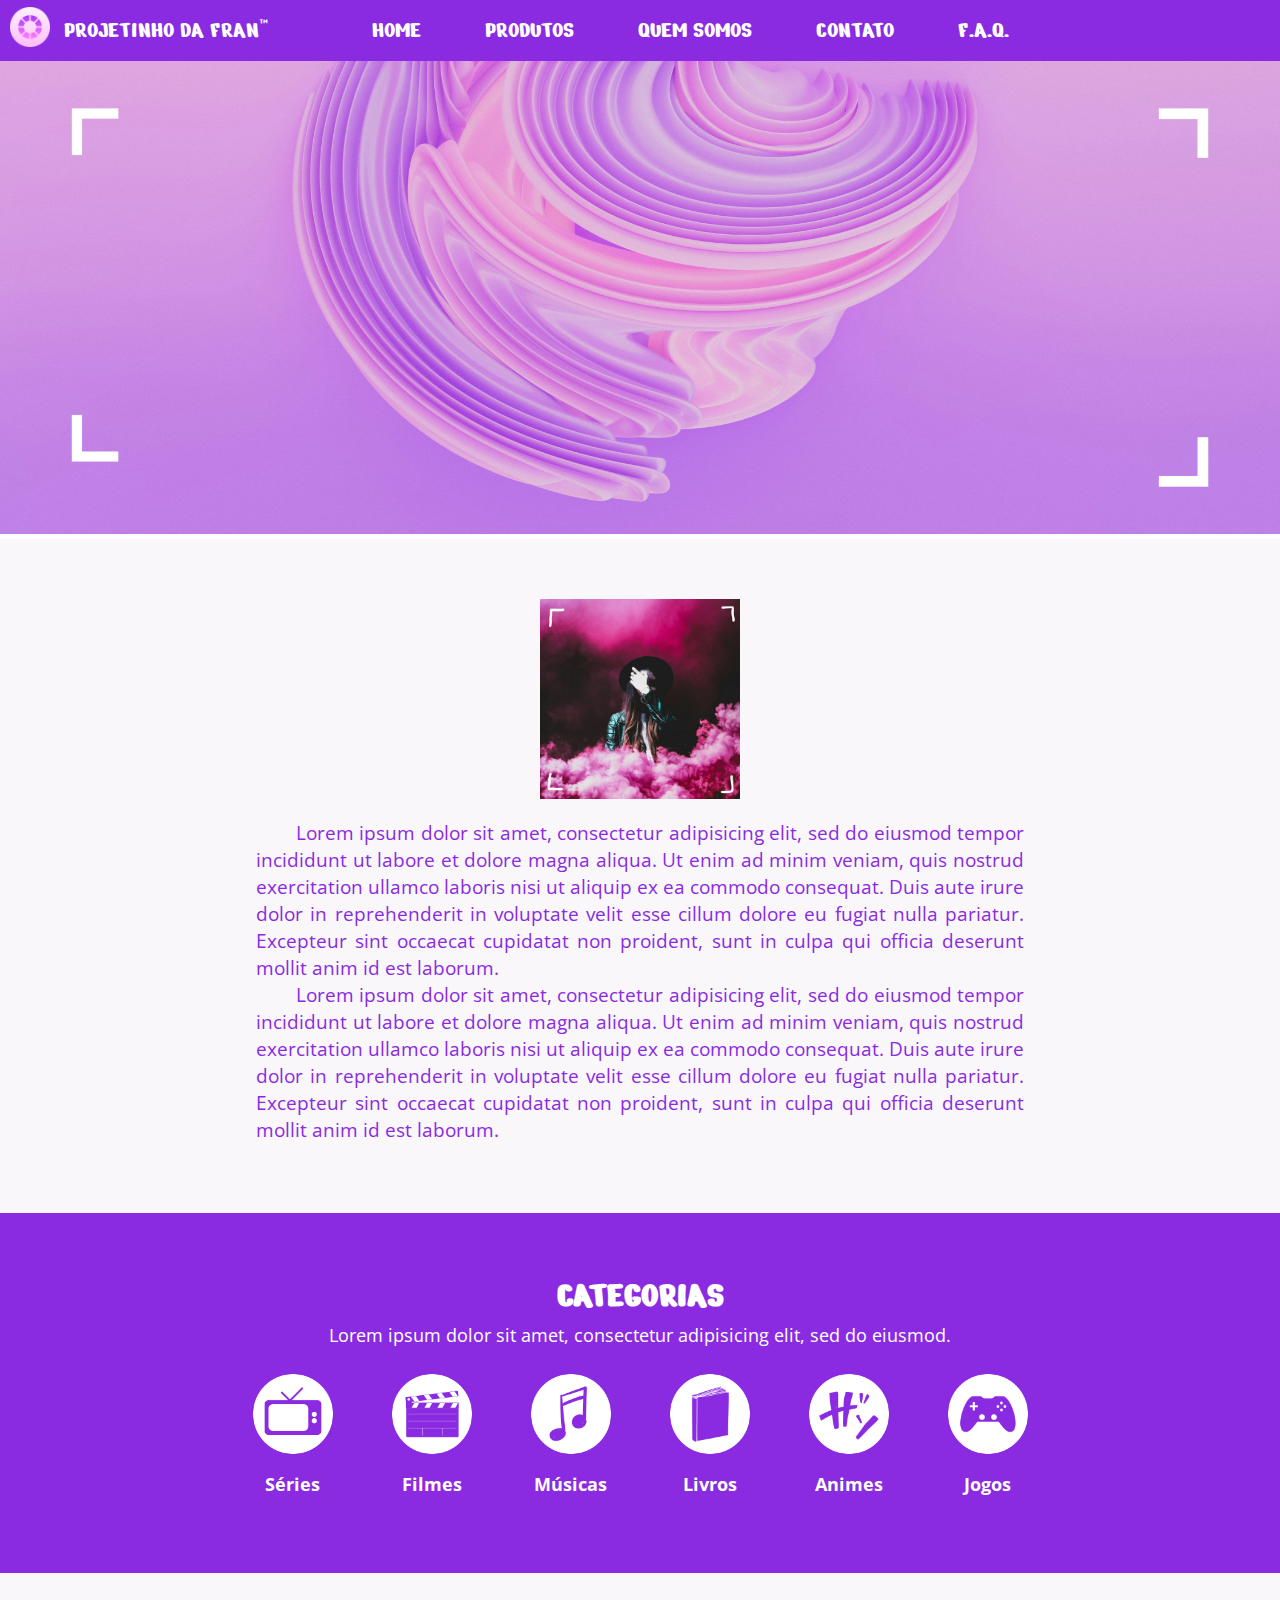
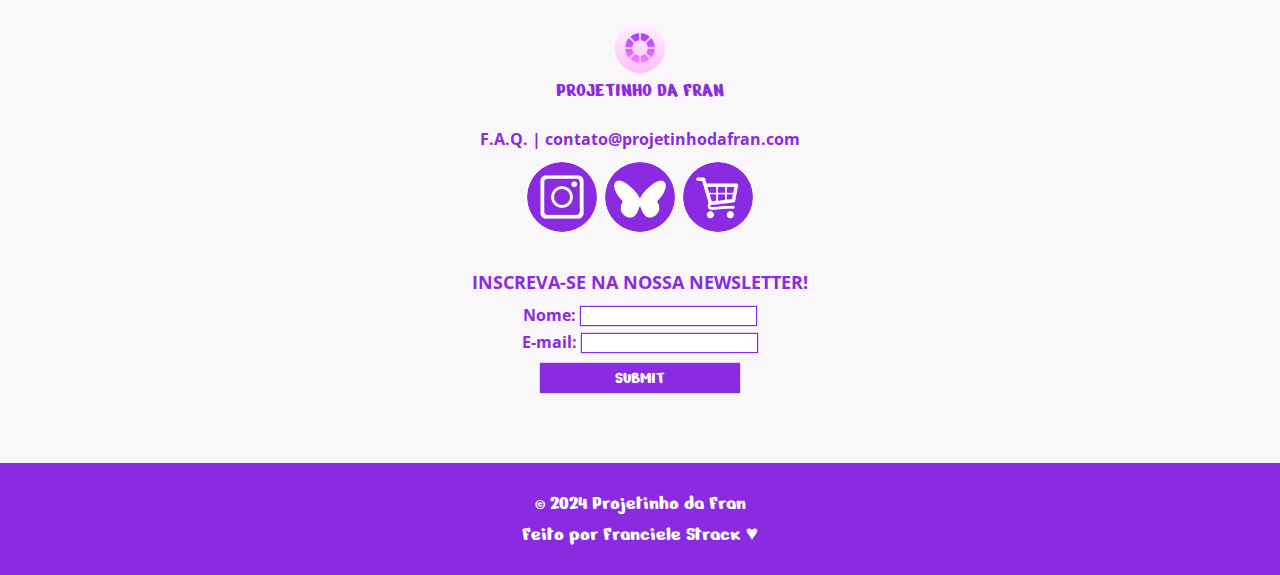
<file: index.html>
<!DOCTYPE html> 
<html lang="pt-br">
	<head>
		<!-- meta -->
		<meta charset="utf-8">
		<meta name="viewport" content="width=device-width, initial-scale=1">

		<!-- favicon -->
		<link rel="icon" href="favicon/favicon.png" type="image/x-icon">

		<!-- título -->
		<title>Página Inicial | Projetinho da Fran</title>

		<!-- links -->
		<link rel="stylesheet" type="text/css" href="main.css">
	</head>
	<body>

		<!-- script de alerta -->
		<script language="JavaScript">window.alert("EM CONSTRUÇÃO!");</script>

		<!-- CABEÇALHO / MENU -->
		<header>
			<nav>
				<ul>
					<li>
						<img src="images/logo.png" alt="logo do projeto">
					</li>
					<li class="navText">
						Projetinho da Fran™
					</li>
					<li>
						<a href="#">Home</a>
					</li>
					<li>
						<a href="produtos.html">Produtos</a>
					</li>
					<li>
						<a href="#quem-somos">Quem somos</a>
					</li>
					<li>
						<a href="#contatos">Contato</a>
					</li>
					<li>
						<a href="faq.html">F.A.Q.</a>
					</li>
				</ul>
			</nav>
		</header>

		<!-- CONTENT -->
		<main>

		<!-- banner (futuro slider) -->
		<section class="banner">
			<div>
				<img src="images/banner1.png" alt="banner">
			</div>
		</section>

		<!-- apresentação -->
		<section class="quemSomos" id="quem-somos">
			<div class="apresentacao">
				<img src="images/girl.png" alt="garota">
			</div>
			<div class="apresentacao">
				<p>
					Lorem ipsum dolor sit amet, consectetur adipisicing elit, sed do eiusmod
					tempor incididunt ut labore et dolore magna aliqua. Ut enim ad minim veniam,
					quis nostrud exercitation ullamco laboris nisi ut aliquip ex ea commodo
					consequat. Duis aute irure dolor in reprehenderit in voluptate velit esse
					cillum dolore eu fugiat nulla pariatur. Excepteur sint occaecat cupidatat non
					proident, sunt in culpa qui officia deserunt mollit anim id est laborum.
				</p>
				<p>
					Lorem ipsum dolor sit amet, consectetur adipisicing elit, sed do eiusmod
					tempor incididunt ut labore et dolore magna aliqua. Ut enim ad minim veniam,
					quis nostrud exercitation ullamco laboris nisi ut aliquip ex ea commodo
					consequat. Duis aute irure dolor in reprehenderit in voluptate velit esse
					cillum dolore eu fugiat nulla pariatur. Excepteur sint occaecat cupidatat non
					proident, sunt in culpa qui officia deserunt mollit anim id est laborum.
				</p>
			</div>
		</section>

		<!-- categorias -->
		<section class="categorias">
			<h1>Categorias</h1>
			<div>
				Lorem ipsum dolor sit amet, consectetur adipisicing elit, sed do eiusmod.
			</div>
			<p class="categ">
				<a href="produtos.html#1" target="_blank"><img src="images/series.png" alt="Séries"><br />Séries</a>
			</p>
			<p class="categ">
				<a href="produtos.html#2" target="_blank"><img src="images/filmes.png" alt="Filmes"><br />Filmes</a>
			</p>
			<p class="categ">
				<a href="produtos.html#3" target="_blank"><img src="images/musica.png" alt="Música"><br />Músicas</a>
			</p>
			<p class="categ">
				<a href="produtos.html#4" target="_blank"><img src="images/livros.png" alt="Livros"><br />Livros</a>
			</p>
			<p class="categ">
				<a href="produtos.html#5" target="_blank"><img src="images/animes.png" alt="Animes"><br />Animes</a>
			</p>
			<p class="categ">
				<a href="produtos.html#6" target="_blank"><img src="images/jogos.png" alt="Jogos"><br />Jogos</a>
			</p>
		</section>

		<!-- contato -->
		<section class="contato" id="contatos">
			<div class="contLogo">
				<img src="images/logo.png" alt="Logo" class="contImg">Projetinho da Fran
			</div>
			<div class="contLinks">
				<a href="faq.html">F.A.Q.</a> | <a href="mailto:contato@projetinhodafran.com">contato@projetinhodafran.com</a>
			</div>
			<div class="linksExt">
				<a href="https://www.instagram.com/" target="_blank"><img src="images/instagram.png" alt="Instagram">				
			</div>
			<div class="linksExt">
				<a href="https://bsky.app/" target="_blank"><img src="images/bluesky.png" alt="BlueSky">				
			</div>
			<div class="linksExt">
				<a href="#" target="_blank"><img src="images/shop.png" alt="Comprar"></a>
			</div>
			<div class="formulario">
				<p>
					Inscreva-se na nossa newsletter!
				</p>
				<form action="" method="post">
					<div class="newsletter">
						<label for="nome">Nome: </label><input type="text" name="nome" id="nome">
					</div>
					<div class="newsletter">
						<label for="email">E-mail: </label><input type="email" name="email" id="email">
					</div>
					<div class="botao">
						<input type="submit" name="submit">
					</div>
				</form>
			</div>
		</section>
		
		</main>

		<!-- RODAPÉ -->
		<footer class="rodape">
			<div>
				<p>© 2024 Projetinho da Fran<br />
				Feito por Franciele Strack ♥</p>
			</div>
		</footer>
	</body>
</html>
</file>
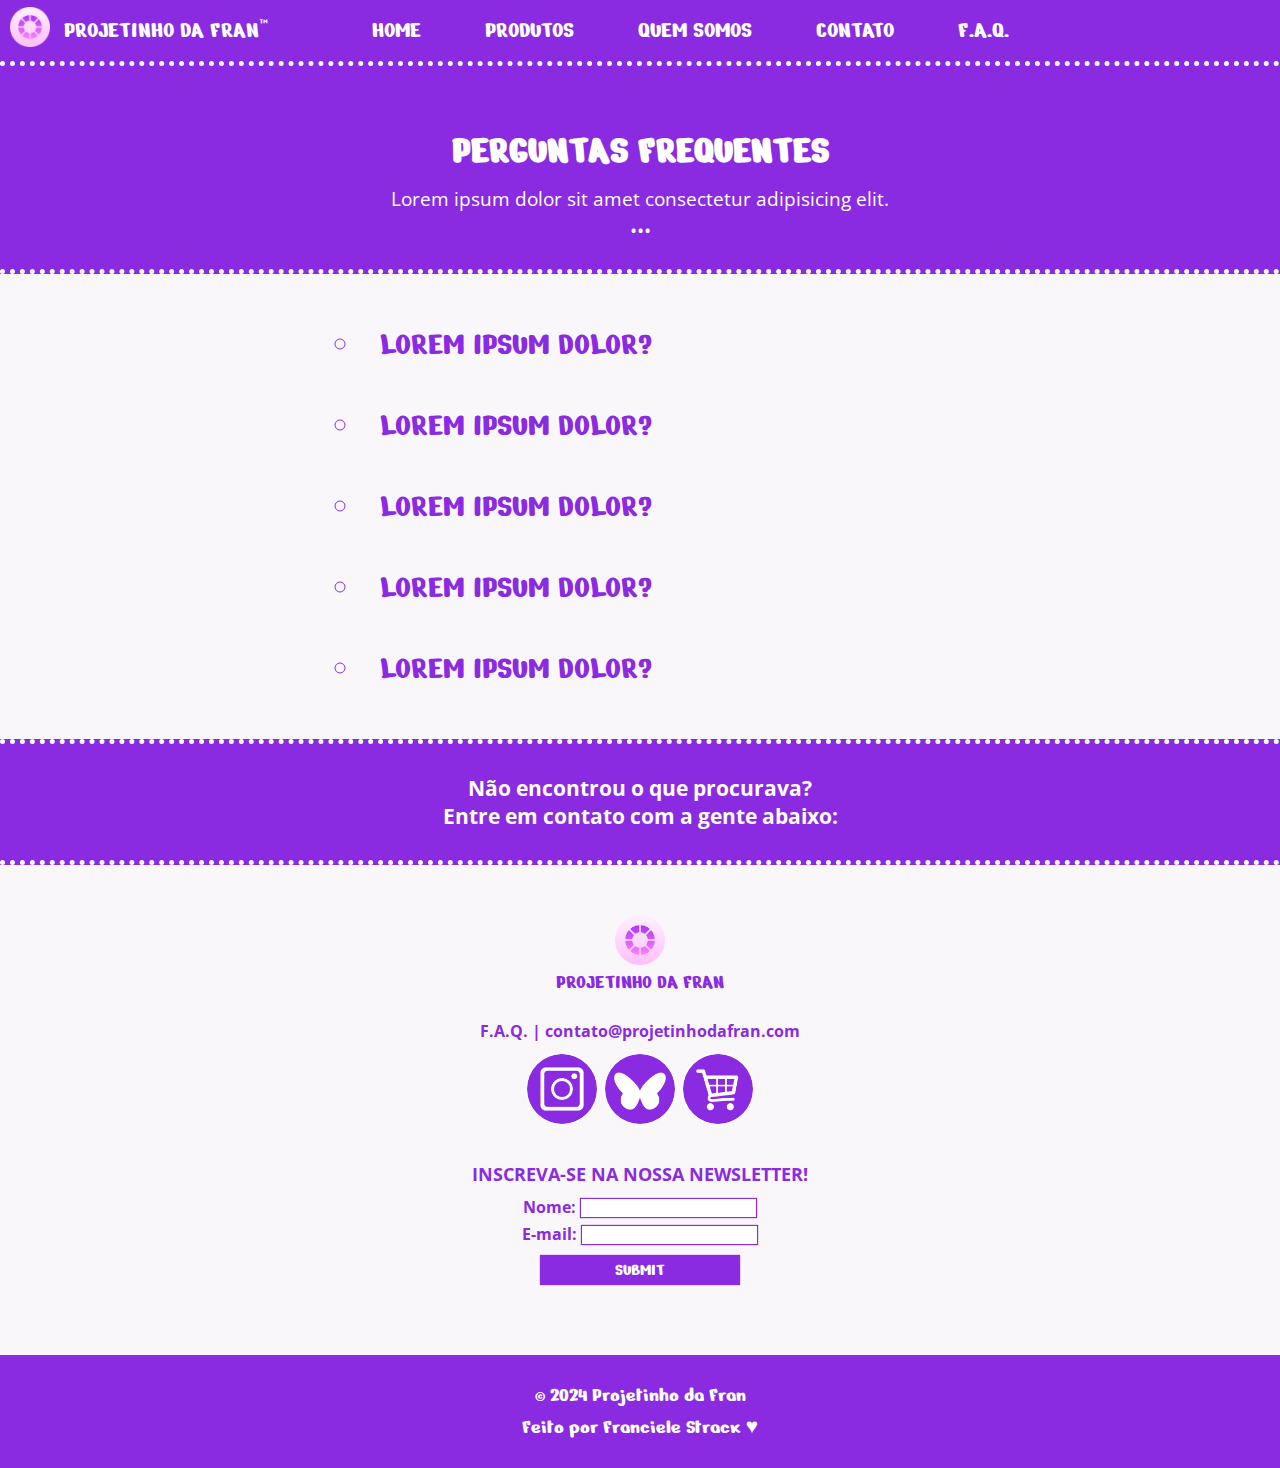
<file: faq.html>
<!DOCTYPE html>
<html lang="pt-br">
    <head>
        <!-- meta -->
		<meta charset="utf-8">
		<meta name="viewport" content="width=device-width, initial-scale=1">

		<!-- favicon -->
		<link rel="icon" href="favicon/favicon.png" type="image/x-icon">

		<!-- título -->
		<title>F.A.Q. | Projetinho da Fran</title>

		<!-- links -->
		<link rel="stylesheet" type="text/css" href="main.css">
		<link rel="stylesheet" type="text/css" href="faq.css">
    </head>
    <body>
        <!-- CABEÇALHO / MENU -->
		<header>
			<nav>
				<ul>
					<li>
						<img src="images/logo.png" alt="logo do projeto">
					</li>
					<li class="navText">
						Projetinho da Fran™
					</li>
					<li>
						<a href="index.html">Home</a>
					</li>
					<li>
						<a href="produtos.html">Produtos</a>
					</li>
					<li>
						<a href="index.html#quem-somos">Quem somos</a>
					</li>
					<li>
						<a href="#contatos">Contato</a>
					</li>
					<li>
						<a href="#">F.A.Q.</a>
					</li>
				</ul>
			</nav>
		</header>

		<!-- CONTENT -->
		<main>
			<section>
				<div class="tituloFaq">
					<h1>Perguntas frequentes</h1>
					<p>Lorem ipsum dolor sit amet consectetur adipisicing elit.</p>
					<p>•••</p>
				</div>
				<div class="containerFaq">
					<details>
						<summary onClick="changeListStyle()">Lorem ipsum dolor?</summary>
						<p>
							Lorem ipsum dolor sit amet, consectetur adipisicing elit.
							Sapiente fugiat perferendis numquam at labore, adipisci minima
							voluptates ipsa et. Repellat rerum minima facere neque,
							dignissimos natus eligendi expedita accusamus enim!
						</p>
					</details>
					<details>
						<summary>Lorem ipsum dolor?</summary>
						<p>
							Lorem ipsum dolor sit amet, consectetur adipisicing elit.
							Sapiente fugiat perferendis numquam at labore, adipisci minima
							voluptates ipsa et. Repellat rerum minima facere neque,
							dignissimos natus eligendi expedita accusamus enim!
						</p>
					</details>
					<details>
						<summary>Lorem ipsum dolor?</summary>
						<p>
							Lorem ipsum dolor sit amet, consectetur adipisicing elit.
							Sapiente fugiat perferendis numquam at labore, adipisci minima
							voluptates ipsa et. Repellat rerum minima facere neque,
							dignissimos natus eligendi expedita accusamus enim!
						</p>
					</details>
					<details>
						<summary>Lorem ipsum dolor?</summary>
						<p>
							Lorem ipsum dolor sit amet, consectetur adipisicing elit.
							Sapiente fugiat perferendis numquam at labore, adipisci minima
							voluptates ipsa et. Repellat rerum minima facere neque,
							dignissimos natus eligendi expedita accusamus enim!
						</p>
					</details>
					<details>
						<summary>Lorem ipsum dolor?</summary>
						<p>
							Lorem ipsum dolor sit amet, consectetur adipisicing elit.
							Sapiente fugiat perferendis numquam at labore, adipisci minima
							voluptates ipsa et. Repellat rerum minima facere neque,
							dignissimos natus eligendi expedita accusamus enim!
						</p>
					</details>
				</div>
			</section>

			<section class="indicacao">
				Não encontrou o que procurava?<br />
				Entre em contato com a gente abaixo:
			</section>
			
			<!-- contato -->
			<section class="contato" id="contatos">
				<div class="contLogo">
					<img src="images/logo.png" alt="Logo" class="contImg">Projetinho da Fran
				</div>
				<div class="contLinks">
					<a href="faq.html">F.A.Q.</a> | <a href="mailto:contato@projetinhodafran.com">contato@projetinhodafran.com</a>
				</div>
				<div class="linksExt">
					<a href="https://www.instagram.com/" target="_blank"><img src="images/instagram.png" alt="Instagram">				
				</div>
				<div class="linksExt">
					<a href="https://bsky.app/" target="_blank"><img src="images/bluesky.png" alt="BlueSky">				
				</div>
				<div class="linksExt">
					<a href="#" target="_blank"><img src="images/shop.png" alt="Comprar"></a>
				</div>
			<div class="formulario">
				<p>
					Inscreva-se na nossa newsletter!
				</p>
			<form action="" method="post">
					<div class="newsletter">
						<label for="nome">Nome: </label><input type="text" name="nome" id="nome">
					</div>
					<div class="newsletter">
						<label for="email">E-mail: </label><input type="email" name="email" id="email">
					</div>
					<div class="botao">
						<input type="submit" name="submit">
					</div>
				</form>
			</div>
			
		</main>

		<!-- RODAPÉ -->
		<footer class="rodape">
			<div>
				<p>© 2024 Projetinho da Fran<br />
				Feito por Franciele Strack ♥</p>
			</div>
		</footer>
    </body>
</html>
</file>
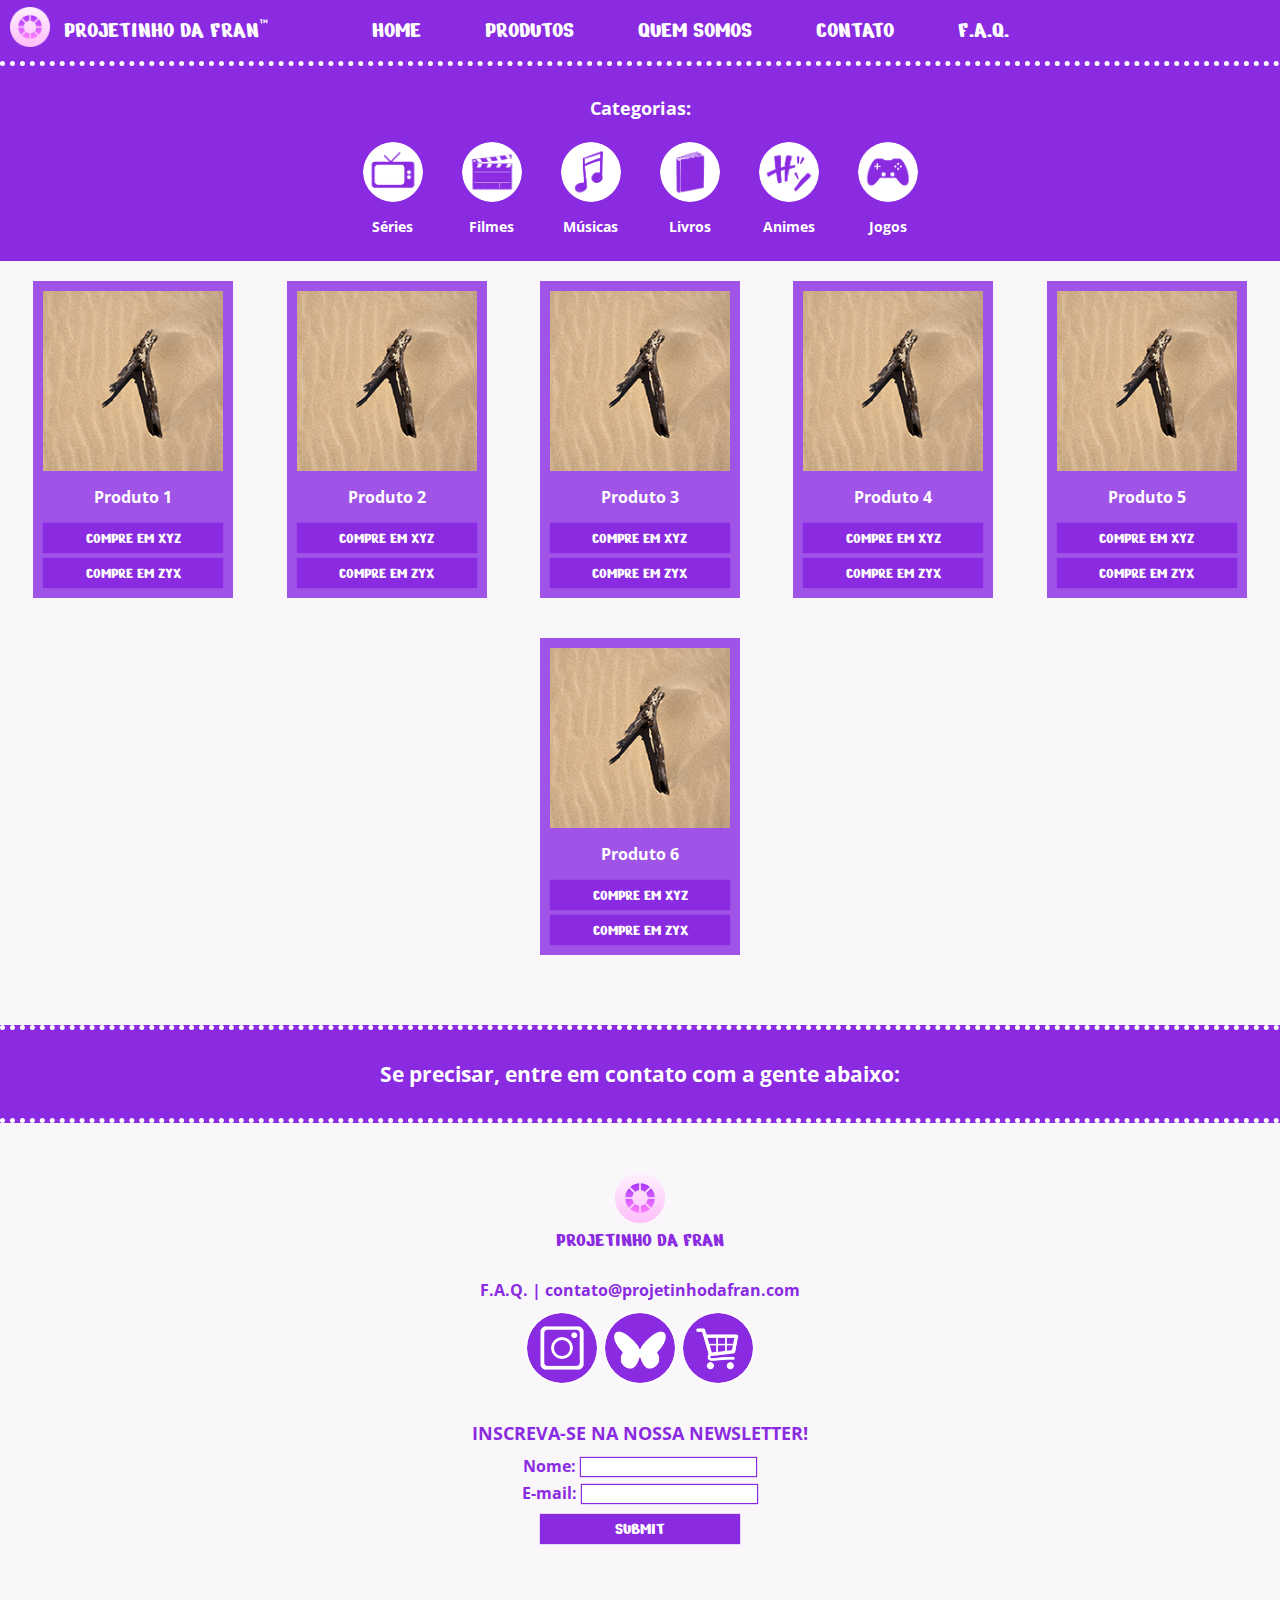
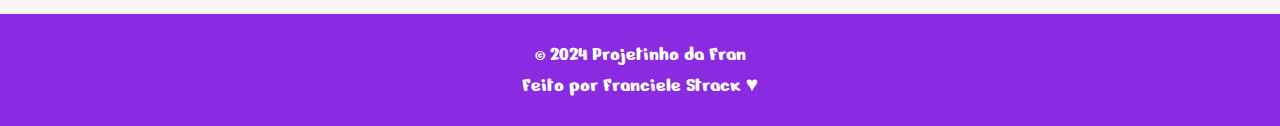
<file: produtos.html>
<!DOCTYPE html>
<html lang="pt-br">
    <head>
        <!-- meta -->
		<meta charset="utf-8">
		<meta name="viewport" content="width=device-width, initial-scale=1">

		<!-- favicon -->
		<link rel="icon" href="favicon/favicon.png" type="image/x-icon">

		<!-- título -->
		<title>Produtos | Projetinho da Fran</title>

		<!-- links -->
		<link rel="stylesheet" type="text/css" href="main.css">
		<link rel="stylesheet" type="text/css" href="produtos.css">
    </head>
    <body>
        <!-- CABEÇALHO / MENU -->
		<header>
			<nav>
				<ul>
					<li>
						<img src="images/logo.png" alt="logo do projeto">
					</li>
					<li class="navText">
						Projetinho da Fran™
					</li>
					<li>
						<a href="index.html">Home</a>
					</li>
					<li>
						<a href="#">Produtos</a>
					</li>
					<li>
						<a href="index.html#quem-somos">Quem somos</a>
					</li>
					<li>
						<a href="#contatos">Contato</a>
					</li>
					<li>
						<a href="faq.html">F.A.Q.</a>
					</li>
				</ul>
			</nav>
		</header>

		<!-- CONTENT -->
		<main>

			<!-- categorias -->
			<section class="categoriasProd">
				<div>
					Categorias:
				</div>
				<p class="categ2">
					<a href="#1" target="_blank"><img src="images/series.png" alt="Séries"><br />Séries</a>
				</p>
				<p class="categ2">
					<a href="#2" target="_blank"><img src="images/filmes.png" alt="Filmes"><br />Filmes</a>
				</p>
				<p class="categ2">
					<a href="#3" target="_blank"><img src="images/musica.png" alt="Música"><br />Músicas</a>
				</p>
				<p class="categ2">
					<a href="#4" target="_blank"><img src="images/livros.png" alt="Livros"><br />Livros</a>
				</p>
				<p class="categ2">
					<a href="#5" target="_blank"><img src="images/animes.png" alt="Animes"><br />Animes</a>
				</p>
				<p class="categ2">
					<a href="#6" target="_blank"><img src="images/jogos.png" alt="Jogos"><br />Jogos</a>
				</p>
			</section>


			<section class="container">
				<article>
					<div>
						<img src="images/product.jpg" alt="imagem do produto">
					</div>
					<p>
						Produto 1
					</p>
					<a href="#" target="_blank"><button>Compre em Xyz</button></a>
					<a href="#" target="_blank"></a><button class="botao2">Compre em Zyx</button></a>
				</article>
				<article>
					<div>
						<img src="images/product.jpg" alt="imagem do produto">
					</div>
					<p>
						Produto 2
					</p>
					<a href="#" target="_blank"><button>Compre em Xyz</button></a>
					<a href="#" target="_blank"></a><button class="botao2">Compre em Zyx</button></a>
				</article>
				<article>
					<div>
						<img src="images/product.jpg" alt="imagem do produto">
					</div>
					<p>
						Produto 3
					</p>
					<a href="#" target="_blank"><button>Compre em Xyz</button></a>
					<a href="#" target="_blank"></a><button class="botao2">Compre em Zyx</button></a>
				</article>
				<article>
					<div>
						<img src="images/product.jpg" alt="imagem do produto">
					</div>
					<p>
						Produto 4
					</p>
					<a href="#" target="_blank"><button>Compre em Xyz</button></a>
					<a href="#" target="_blank"></a><button class="botao2">Compre em Zyx</button></a>
				</article>
				<article>
					<div>
						<img src="images/product.jpg" alt="imagem do produto">
					</div>
					<p>
						Produto 5
					</p>
					<a href="#" target="_blank"><button>Compre em Xyz</button></a>
					<a href="#" target="_blank"></a><button class="botao2">Compre em Zyx</button></a>
				</article>
				<article>
					<div>
						<img src="images/product.jpg" alt="imagem do produto">
					</div>
					<p>
						Produto 6
					</p>
					<a href="#" target="_blank"><button>Compre em Xyz</button></a>
					<a href="#" target="_blank"></a><button class="botao2">Compre em Zyx</button></a>
				</article>
			</section>

			<section class="indicacao">
				Se precisar, entre em contato com a gente abaixo:
			</section>

			<!-- contato -->
			<section class="contato" id="contatos">
				<div class="contLogo">
					<img src="images/logo.png" alt="Logo" class="contImg">Projetinho da Fran
				</div>
				<div class="contLinks">
					<a href="faq.html">F.A.Q.</a> | <a href="mailto:contato@projetinhodafran.com">contato@projetinhodafran.com</a>
				</div>
				<div class="linksExt">
					<a href="https://www.instagram.com/" target="_blank"><img src="images/instagram.png" alt="Instagram">				
				</div>
				<div class="linksExt">
					<a href="https://bsky.app/" target="_blank"><img src="images/bluesky.png" alt="BlueSky">				
				</div>
				<div class="linksExt">
					<a href="#" target="_blank"><img src="images/shop.png" alt="Comprar"></a>
				</div>
				<div class="formulario">
					<p>
						Inscreva-se na nossa newsletter!
					</p>
					<form action="" method="post">
						<div class="newsletter">
							<label for="nome">Nome: </label><input type="text" name="nome" id="nome">
						</div>
						<div class="newsletter">
							<label for="email">E-mail: </label><input type="email" name="email" id="email">
						</div>
						<div class="botao">
							<input type="submit" name="submit">
						</div>
					</form>
				</div>
			</section>
		</main>

		<!-- RODAPÉ -->
		<footer class="rodape">
			<div>
				<p>© 2024 Projetinho da Fran<br />
				Feito por Franciele Strack ♥</p>
			</div>
		</footer>
    </body>
</html>
</file>
<file: main.css>
/* fontes */

@font-face {
	font-family: nerkoOne;
	src: url(fonts/NerkoOne-Regular.ttf);
}

@font-face {
	font-family: openSans;
	src: url(fonts/OpenSans-Regular.ttf);
	font-weight: 400;
}

@font-face {
	font-family: openSans;
	src: url(fonts/OpenSans-Bold.ttf);
	font-weight: bold;
}


/* geral da página */

* {
	margin: 0;
	padding: 0;
	font-family: openSans, sans-serif;
}

h1 {
	font-family: nerkoOne;
	text-transform: uppercase;
	text-align: center;
	font-size: 2.1em;
	color: #fff;
	padding: 60px 0 5px;
}

a {
	text-decoration: none;
}


/* menu de navegação */

header {
	position: sticky;
	top: 0;
}

nav ul {
	background-color: blueviolet;
	width: 100%;
}

nav li {
	display: inline-block;
	vertical-align: middle;
	font-family: nerkoOne;
	font-size: 1.5em;
	text-transform: uppercase;
}

nav li img {
	width: 40px;
	height: 40px;
	padding-left: 10px;
}

.navText {
	color: #fff;
	margin: 0;
	padding: 8px 30px 8px 10px;
	margin-right: 40px;
}

nav a {
	display: block;
	font-family: inherit;
	color: #fff;
	text-align: center;
	padding: 16px 30px;
	transition-duration: 0.4s;	
}

nav a:hover {
	background-color: #fff;
	color: blueviolet;
}


/* banner (futuro slider) */

.banner img {
	width: 100%;
	height: auto;
}


/* apresentação */

.quemSomos {
	padding-bottom: 70px;
	background-color: #FAF7FA;
}

.apresentacao {
	display: block;
	margin: auto 20%;
	text-align: justify;
	text-indent: 40px;
	font-size: 1.2em;
	color: blueviolet;
}

.apresentacao img {
	display: inherit;
	width: 200px;
	height: 200px;
	margin: 0 auto 20px;
	padding-top: 60px;
}


/* categorias */

.categorias {
	background-color: blueviolet;
	width: 100%;
	font-size: 1.1em;
	text-align: center;
	color: #fff;
}

.categ {
	display: inline-block;
	padding: 25px 25px 70px;
	text-align: center;
}

.categ img {
	width: 80px;
	height: 80px;
	border-radius: 40px;
	border: 2px dotted blueviolet;
}

.categ img:hover {
	border-radius: 40px;
	border: 2px dotted #fff;
}

.categ a {
	color: #fff;
	font-weight: bold;
	line-height: 2;
}

.categ a:hover {
	text-decoration: underline;
}


/* contato */

.contato {
	display: block;
	text-align: center;
	color: blueviolet;
	padding-bottom: 70px;
	background-color: #FAF7FA;
}

.contato a {
	color: blueviolet;
}

.contLogo {
	font-family: nerkoOne;
	text-transform: uppercase;
	line-height: 1.7;
	font-size: 1.3em;
	margin-bottom: 20px;
}

.contLogo img {
	display: block;
	width: 50px;
	height: 50px;
	margin: 0 auto;
	padding-top: 50px;
}

.contLinks {
	font-weight: bold;
	margin-bottom: 10px;
	margin-top: 10px;
}

.contLinks a:hover {
	text-decoration: underline;
}

.linksExt {
	display: inline-block;
	margin: 0;
	padding: 5 10px;
	font-size: 1.2em;
	text-align: center;
}

.linksExt img {
	display: inline-block;
	width: 70px;
	height: 70px;
	border-radius: 40px;
	border: 2px dotted #fff;
}

.linksExt img:hover {
	border-radius: 40px;
	border: 2px dotted blueviolet;
}


/* newsletter */

.formulario {
	display: block;
	margin-top: 30px;
	font-weight: bold;
}

.formulario p {
	margin-bottom: 10px;
	font-size: 1.1em;
	text-transform: uppercase;
	transition-duration: 0.2s;
}

.formulario p:hover {
	text-shadow: 0 0 5px blueviolet;
}

.newsletter {
	margin: 5px auto;
}

input {
	border: 1px solid blueviolet;
	box-shadow: 0 0 1px blueviolet;
}

input:hover {
	box-shadow: 0 0 5px blueviolet;
}

.botao input {
	margin-top: 5px;
	background-color: blueviolet;
	font-family: nerkoOne;
	font-size: 1.1em;
	text-transform: uppercase;
	color: #fff;
	width: 200px;
	height: 30px;
}


/* faixa de texto antes dos contatos nas outras páginas */

.indicacao {
    display: block;
    box-sizing: border-box;
    background-color: blueviolet;
    padding: 30px 0 30px;
    border-top: 5px dotted #fff;
    border-bottom: 5px dotted #fff;
    font-size: 1.3em;
    text-align: center;
    color: #fff;
    font-weight: bold;
}


/* rodapé */

.rodape {
	display: block;
	background-color: blueviolet;
	height: auto;
	color: #fff;
	text-align: center;
}

footer p {
	font-family: nerkoOne;
	font-size: 1.3em;
	line-height: 1.5;
	padding: 25px 0;
}
</file>
<file: faq.css>
/* page top */

.tituloFaq {
    background-color: blueviolet;
    color: #fff;
    font-size: 1.2em;
    padding-bottom: 25px;
    border-top: 5px dotted #fff;
    border-bottom: 5px dotted #fff;
}

.tituloFaq p {
    text-align: center;
    margin-top: 5px;
}


/* perguntas e respostas */

.containerFaq {
    box-sizing: border-box;
    margin: 0 auto;
    padding: 50px 25% 10px;
    background-color: #FAF7FA;
    }

details {
    margin: 0 0 40px 0;
    padding: 0 15px;
    border-radius: 20px;
}

summary {
    font-family: nerkoOne;
	text-transform: uppercase;
	font-size: 2.1em;
	color: blueviolet;
    list-style-type: circle;
}

details[open] summary {
    list-style-type: disc;
}

details:hover {
    background-color: rgba(138, 43, 226, 0.1);
    transition-duration: 0.4s;
}

details p {
    font-size: 1.2em;
    color: blueviolet;
    padding-bottom: 15px;
}
</file>
<file: produtos.css>
/* page top | categorias */

.categoriasProd {
	background-color: blueviolet;
	width: 100%;
	font-size: 1.1em;
	text-align: center;
	color: #fff;
    border-top: 5px dotted #fff;
}
.categoriasProd div {
    padding-top: 30px;
    padding-bottom: 0;
    margin-bottom: 0;
    font-weight: bold;
}

.categ2 {
	display: inline-block;
	padding: 20px 15px 20px;
	text-align: center;
}

.categ2 img {
	width: 60px;
	height: 60px;
	border-radius: 40px;
	border: 2px dotted blueviolet;
}

.categ2 img:hover {
	border-radius: 40px;
	border: 2px dotted #fff;
}

.categ2 a {
	color: #fff;
	font-weight: bold;
	line-height: 2;
    font-size: 0.8em;
}

.categ2 a:hover {
	text-decoration: underline;
}


/* container produtos */

.container {
    display: flex;
    flex-flow: row wrap;
    justify-content: space-evenly;
    background-color: #FAF7FA;
    padding-bottom: 50px;
}


/* itens produtos */

article {
    background-color: rgba(138, 43, 226, 0.8);
    color: #fff;
    font-size: 1em;
    height: auto;
    width: 200px;
    text-align: center;
    margin: 20px;
}

article img {
    width: 180px;
    height: 180px;
    margin: 10px auto 0;
}

article p {
    margin-bottom: 10px;
    margin-top: 10px;
    font-weight: bold;
}

button {
    margin-top: 5px;
	background-color: blueviolet;
	font-family: nerkoOne;
	font-size: 1em;
	text-transform: uppercase;
	color: #fff;
	width: 180px;
	height: 30px;
    border: 1px solid blueviolet;
	box-shadow: 0 0 1px blueviolet;
}

button:hover {
	box-shadow: 0 0 5px #fff;
}

.botao2 {
    margin-bottom: 10px;
}
</file>
